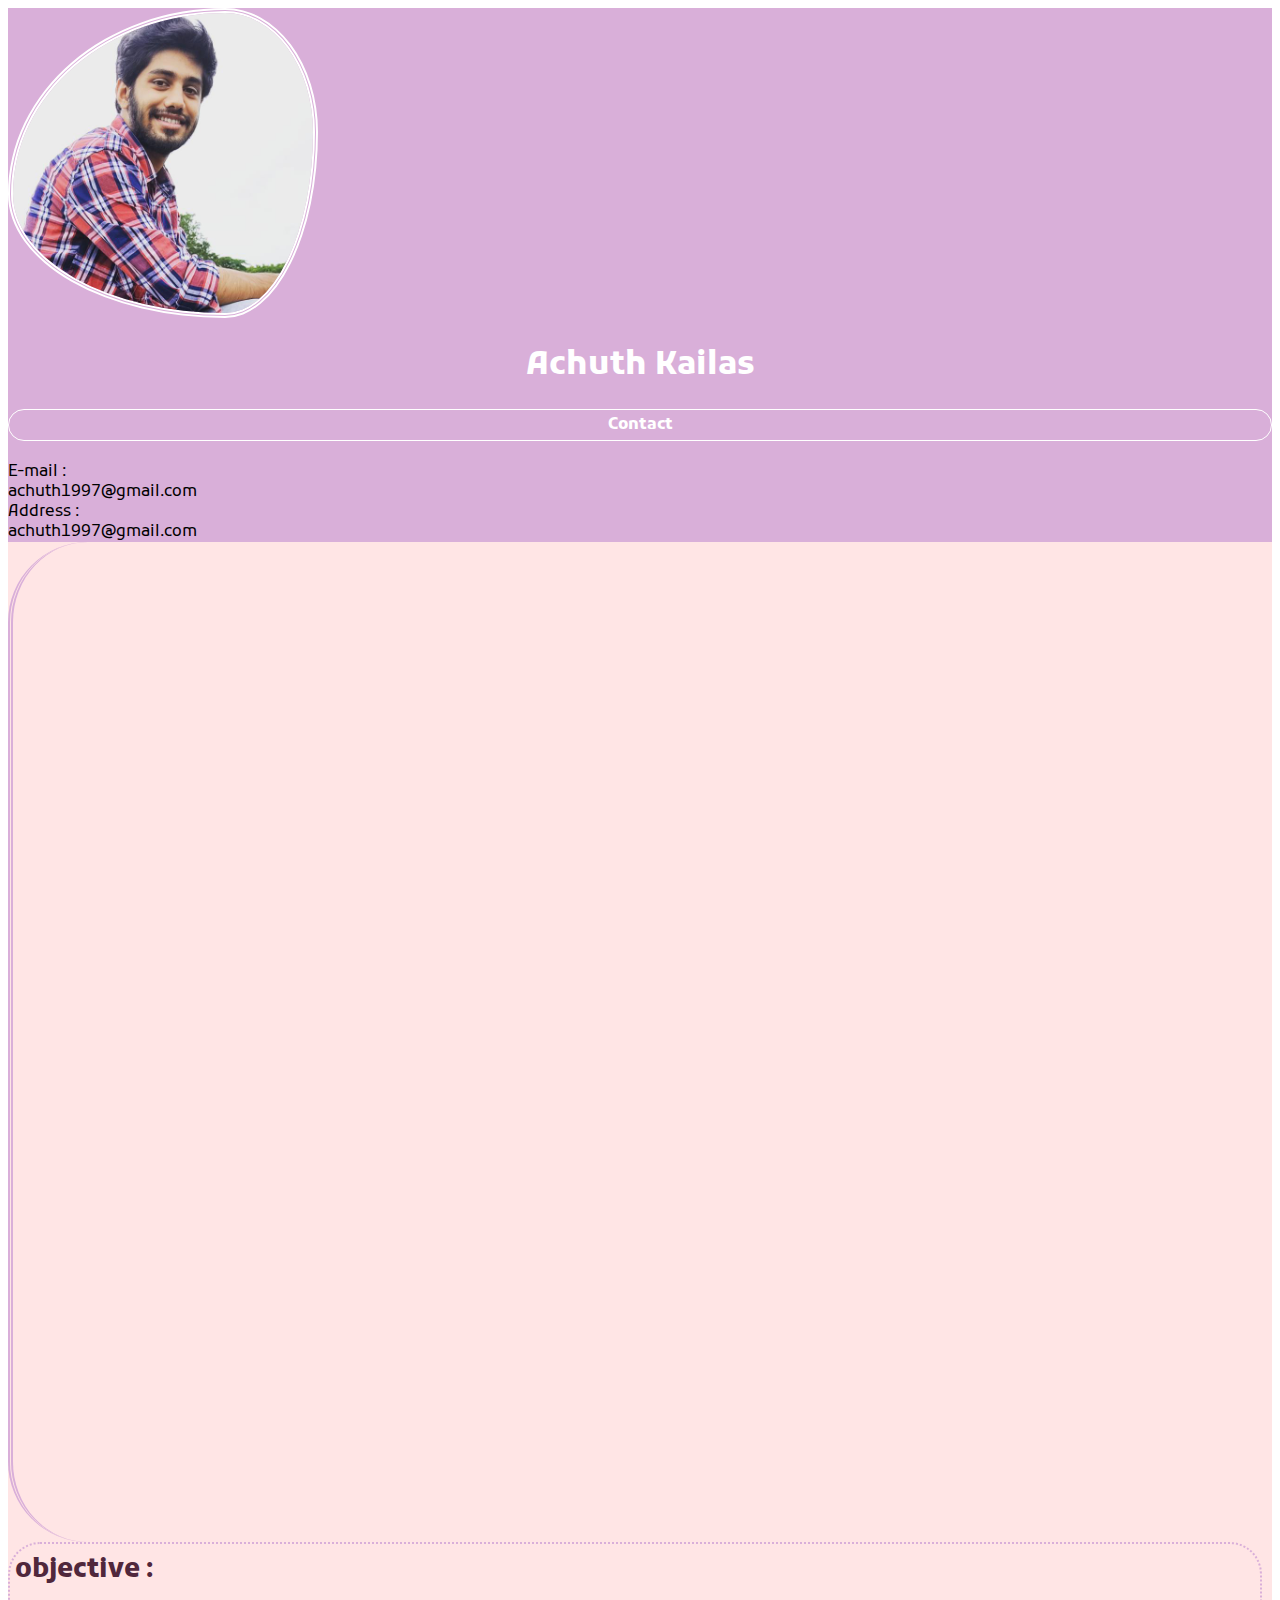
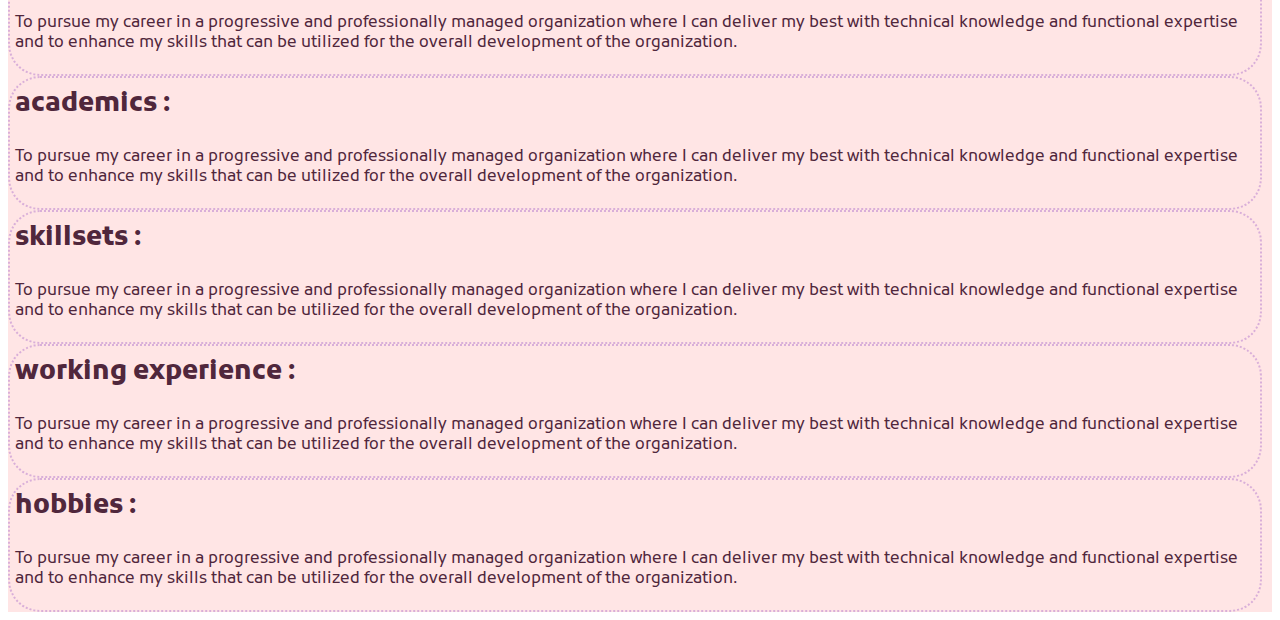
<file: index.html>
<!DOCTYPE html>
<html lang="en">
<head>
    <meta charset="UTF-8">
    <meta http-equiv="X-UA-Compatible" content="IE=edge">
    <meta name="viewport" content="width=device-width, initial-scale=1.0">
    <title>Document</title>
    <link href="https://cdn.jsdelivr.net/npm/bootstrap@5.1.1/dist/css/bootstrap.min.css" rel="stylesheet" integrity="sha384-F3w7mX95PdgyTmZZMECAngseQB83DfGTowi0iMjiWaeVhAn4FJkqJByhZMI3AhiU" crossorigin="anonymous">
    <script src="https://cdn.jsdelivr.net/npm/bootstrap@5.1.1/dist/js/bootstrap.bundle.min.js" integrity="sha384-/bQdsTh/da6pkI1MST/rWKFNjaCP5gBSY4sEBT38Q/9RBh9AH40zEOg7Hlq2THRZ" crossorigin="anonymous"></script>
    <link rel="stylesheet" href="style.css">
</head>
<body>
    <div class="container"> 
        <div class="row bgResumeLeft">
            <div class="col-lg-4">
                <div class="row">
                    <div class="col-lg-12 text-center">
                        <img src="./images/imng.jfif" alt="">
                        <h1>Achuth Kailas</h1>
                    </div>
                    <div class="col-lg-12">
                        <h4>Contact</h4>
                        <div class="row ms-2 mt-3">
                            <div class="col-4">
                                E-mail :
                            </div>
                            <div class="col-8">
                                achuth1997@gmail.com
                            </div>
                        </div>
                        <div class="row ms-2 mt-3">
                            <div class="col-4">
                                Address :
                            </div>
                            <div class="col-8">
                                achuth1997@gmail.com
                            </div>
                        </div>
                    </div>
                </div>
            </div>
            <div class="col-lg-1 col -md-1 bgLight">
                <div class="VertiicalDiv"></div>
            </div>
            <div class="col-lg-7 col-md-7 bgLight">
                <div class="row mt-4 borderRight">
                    <div class="col-md-4">
                        <h3>objective :</h3>
                    </div>
                    <div class="col-md-8">
                        <p>To pursue my career in a progressive and professionally managed organization where I can deliver my best with technical knowledge and functional expertise and to enhance my skills that can be utilized for the overall development of the organization.
                       </p>
                    </div>
                </div>
                <div class="row mt-4 borderRight">
                    <div class="col-md-4">
                        <h3>academics :</h3>
                    </div>
                    <div class="col-md-8">
                        <p>To pursue my career in a progressive and professionally managed organization where I can deliver my best with technical knowledge and functional expertise and to enhance my skills that can be utilized for the overall development of the organization.
                        </p></div>
                </div>
                <div class="row mt-4 borderRight">
                    <div class="col-md-4">
                        <h3>skillsets :</h3>
                    </div>
                    <div class="col-md-8">
                        <p>To pursue my career in a progressive and professionally managed organization where I can deliver my best with technical knowledge and functional expertise and to enhance my skills that can be utilized for the overall development of the organization.
                        </p></div>
                </div>
                <div class="row mt-4 borderRight">
                    <div class="col-md-4">
                        <h3>working experience :</h3>
                    </div>
                    <div class="col-md-8">
                        <p>To pursue my career in a progressive and professionally managed organization where I can deliver my best with technical knowledge and functional expertise and to enhance my skills that can be utilized for the overall development of the organization.
                        </p></div>
                </div>
                <div class="row mt-4 borderRight">
                    <div class="col-md-4">
                        <h3>hobbies :</h3>
                    </div>
                    <div class="col-md-8">
                        <p>To pursue my career in a progressive and professionally managed organization where I can deliver my best with technical knowledge and functional expertise and to enhance my skills that can be utilized for the overall development of the organization.
                        </p></div>
                </div>
            </div>
        </div>
    </div>
    
</body>
</html>
</file>
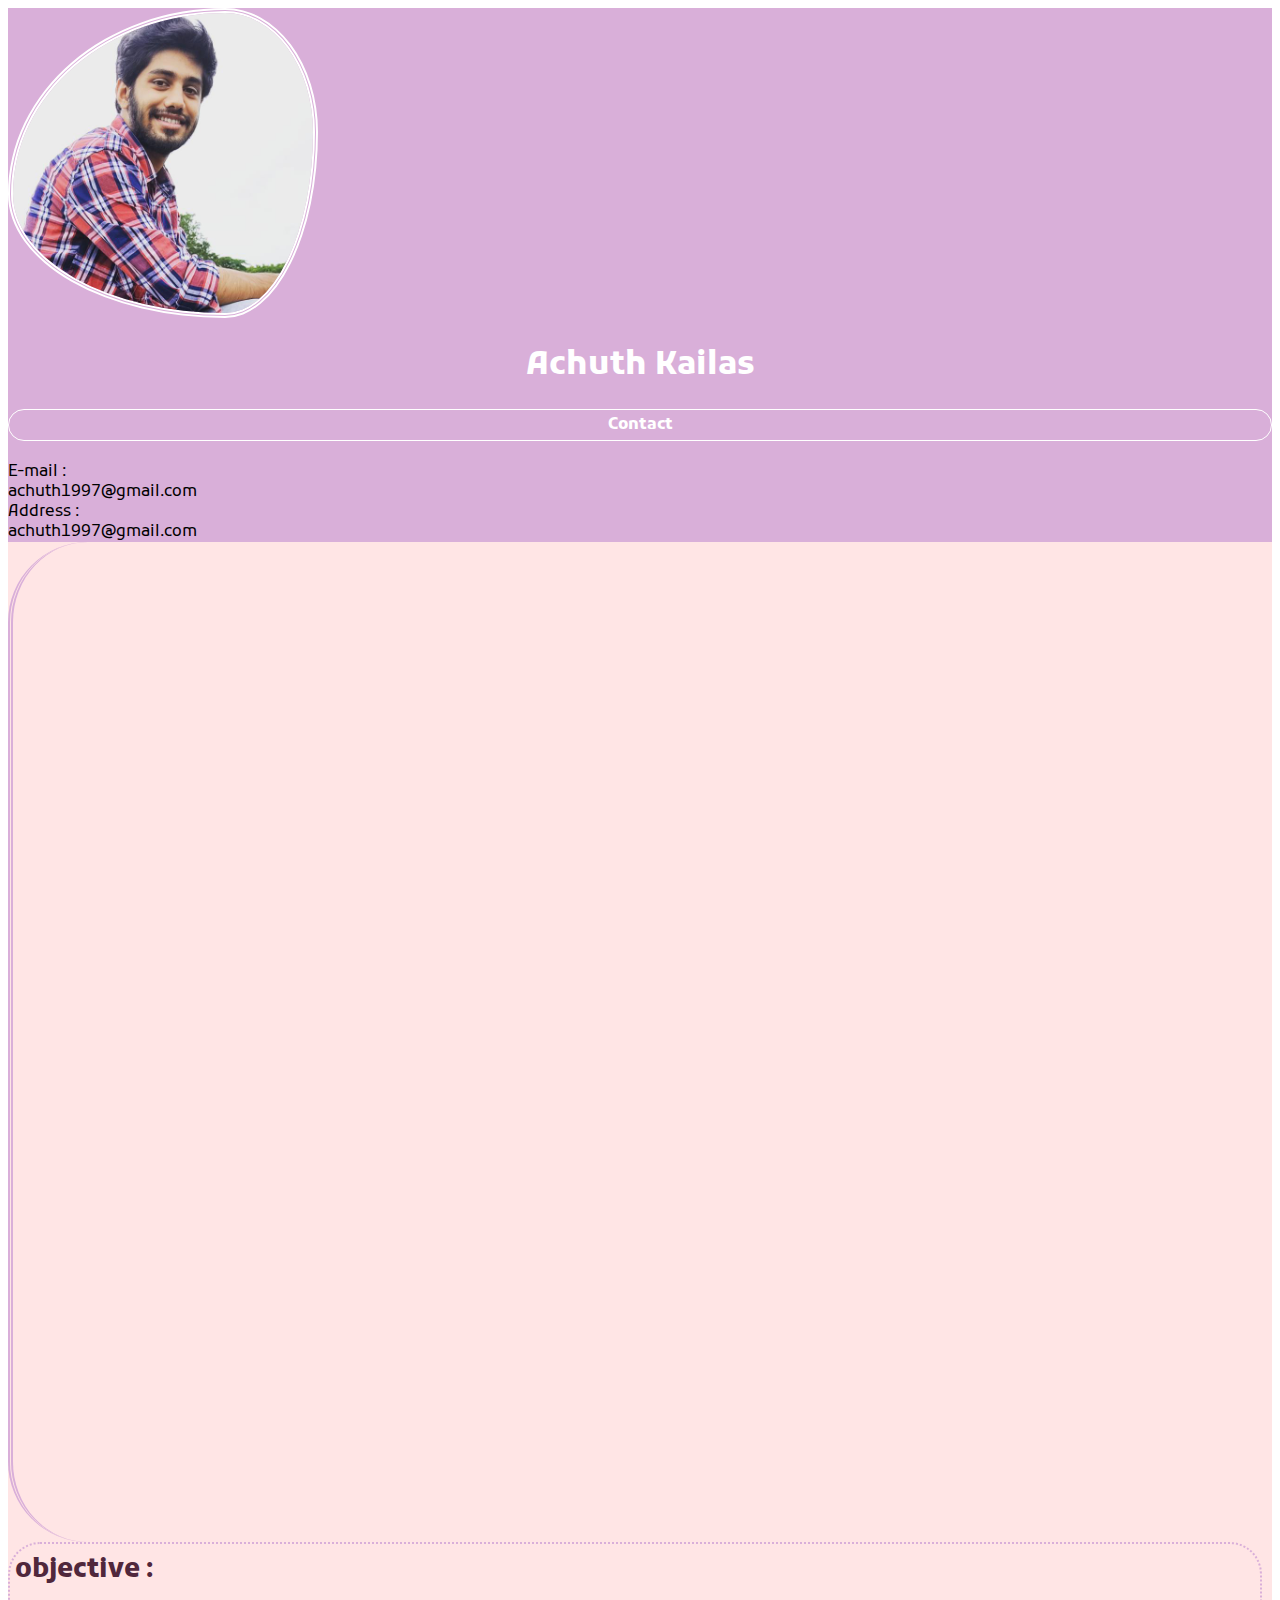
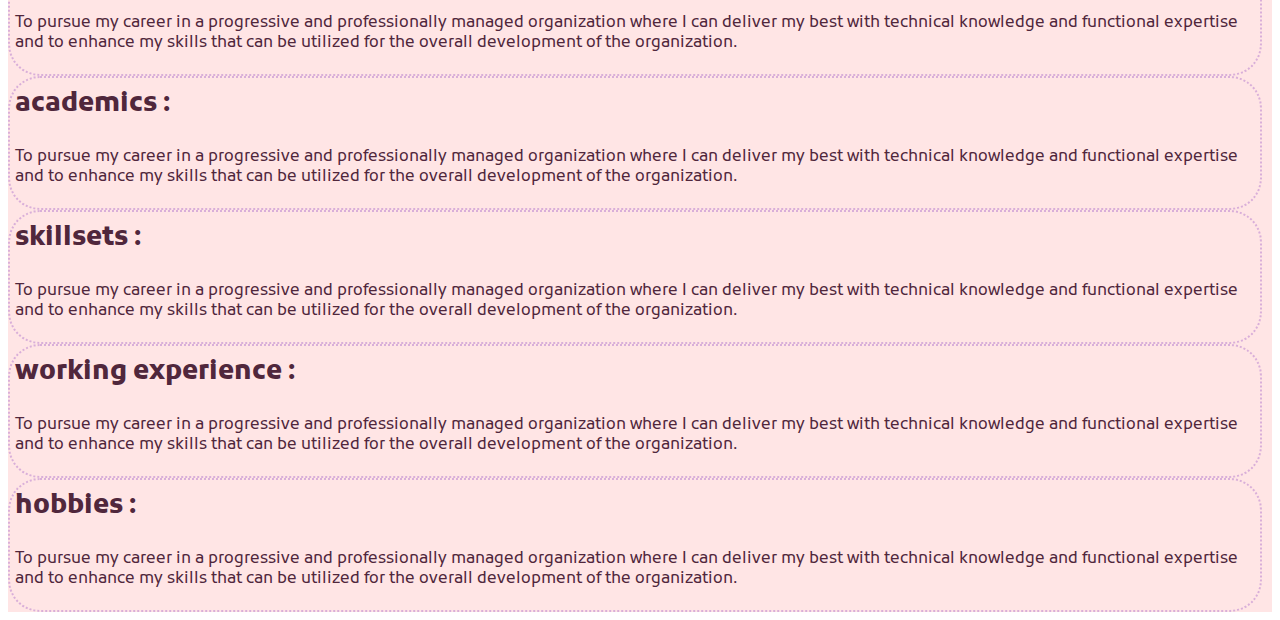
<file: resume.html>
<!DOCTYPE html>
<html lang="en">
<head>
    <meta charset="UTF-8">
    <meta http-equiv="X-UA-Compatible" content="IE=edge">
    <meta name="viewport" content="width=device-width, initial-scale=1.0">
    <title>Document</title>
    <link href="https://cdn.jsdelivr.net/npm/bootstrap@5.1.1/dist/css/bootstrap.min.css" rel="stylesheet" integrity="sha384-F3w7mX95PdgyTmZZMECAngseQB83DfGTowi0iMjiWaeVhAn4FJkqJByhZMI3AhiU" crossorigin="anonymous">
    <script src="https://cdn.jsdelivr.net/npm/bootstrap@5.1.1/dist/js/bootstrap.bundle.min.js" integrity="sha384-/bQdsTh/da6pkI1MST/rWKFNjaCP5gBSY4sEBT38Q/9RBh9AH40zEOg7Hlq2THRZ" crossorigin="anonymous"></script>
    <link rel="stylesheet" href="style.css">
</head>
<body>
    <div class="container"> 
        <div class="row bgResumeLeft">
            <div class="col-lg-4">
                <div class="row">
                    <div class="col-lg-12 text-center">
                        <img src="./images/imng.jfif" alt="">
                        <h1>Achuth Kailas</h1>
                    </div>
                    <div class="col-lg-12">
                        <h4>Contact</h4>
                        <div class="row ms-2 mt-3">
                            <div class="col-4">
                                E-mail :
                            </div>
                            <div class="col-8">
                                achuth1997@gmail.com
                            </div>
                        </div>
                        <div class="row ms-2 mt-3">
                            <div class="col-4">
                                Address :
                            </div>
                            <div class="col-8">
                                achuth1997@gmail.com
                            </div>
                        </div>
                    </div>
                </div>
            </div>
            <div class="col-lg-1 bgLight">
                <div class="VertiicalDiv"></div>
            </div>
            <div class="col-lg-7 bgLight">
                <div class="row mt-4 borderRight">
                    <div class="col-4">
                        <h3>objective :</h3>
                    </div>
                    <div class="col-8">
                        <p>To pursue my career in a progressive and professionally managed organization where I can deliver my best with technical knowledge and functional expertise and to enhance my skills that can be utilized for the overall development of the organization.
                       </p>
                    </div>
                </div>
                <div class="row mt-4 borderRight">
                    <div class="col-4">
                        <h3>academics :</h3>
                    </div>
                    <div class="col-8">
                        <p>To pursue my career in a progressive and professionally managed organization where I can deliver my best with technical knowledge and functional expertise and to enhance my skills that can be utilized for the overall development of the organization.
                        </p></div>
                </div>
                <div class="row mt-4 borderRight">
                    <div class="col-4">
                        <h3>skillsets :</h3>
                    </div>
                    <div class="col-8">
                        <p>To pursue my career in a progressive and professionally managed organization where I can deliver my best with technical knowledge and functional expertise and to enhance my skills that can be utilized for the overall development of the organization.
                        </p></div>
                </div>
                <div class="row mt-4 borderRight">
                    <div class="col-4">
                        <h3>working experience :</h3>
                    </div>
                    <div class="col-8">
                        <p>To pursue my career in a progressive and professionally managed organization where I can deliver my best with technical knowledge and functional expertise and to enhance my skills that can be utilized for the overall development of the organization.
                        </p></div>
                </div>
                <div class="row mt-4 borderRight">
                    <div class="col-4">
                        <h3>hobbies :</h3>
                    </div>
                    <div class="col-8">
                        <p>To pursue my career in a progressive and professionally managed organization where I can deliver my best with technical knowledge and functional expertise and to enhance my skills that can be utilized for the overall development of the organization.
                        </p></div>
                </div>
            </div>
        </div>
    </div>
    
</body>
</html>
</file>
<file: style.css>
@import url('https://fonts.googleapis.com/css2?family=Kufam:ital,wght@0,400;0,500;0,600;0,700;0,800;0,900;1,400;1,500;1,600;1,700;1,800;1,900&display=swap');
*{
	font-family: 'Kufam', cursive;
}
.bgResumeLeft
{
    background-color: #D9AFD9;     
}
.bgResumeLeft img
{
    height: 300px;
    width: auto;
    border: 5px double #fff;
    border-radius: 70% 30% 30% 70% / 60% 40% 60% 40%;
}
.bgResumeLeft h4
{
    color: #fff;
    border: 1px solid #fff;
    border-radius: 5rem;
    padding: 5px 16px;
    text-align: center;
}
.bgResumeLeft h1
{
    color: #fff;
    text-align: center;
    font-weight: 700;
}
.VertiicalDiv
{
    border-left: 5px double #D9AFD9;
    border-radius: 5rem;
    height: 1000px;
}
.bgLight
{
    background-color: rgb(255, 229, 229);
}
.borderRight
{
    border: 2px dotted #D9AFD9;
    border-radius: 2rem;
    margin-right: 10px;
    padding: 5px;
}
.borderRight h3
{
    color: rgb(80, 39, 60);
    font-size: 26px;
    font-weight: 700;
    margin-top: 5px;
}

.borderRight p
{
    color: rgb(80, 39, 60);
}
@media (max-width: 600px)
{
    .VertiicalDiv
    {
        display: none;
    }
}
</file>
